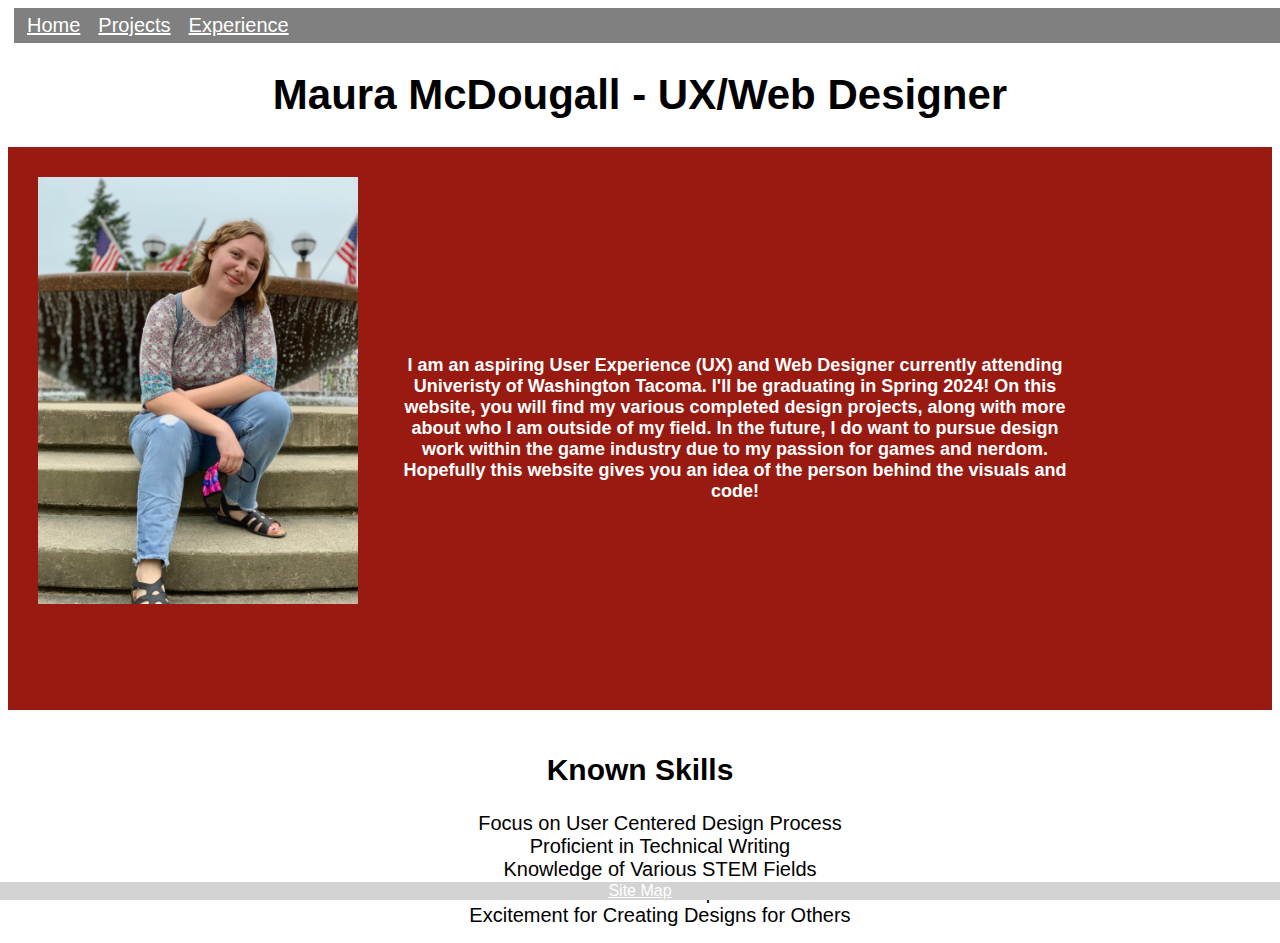
<file: index.html>
<!DOCTYPE html>
<html>
<head>
	<meta charset="UTF-8">
	<meta name="description" content="home page of personal portfolio">
	<meta name="keywords" content="Maura, Web Design, UX, About">
	<meta name="author" content="Maura McDougall">
	<meta name="viewport" content="width=device-width, initial-scale=1.0">
	
	<link rel="stylesheet" href="styles.css">
	<title>Home - Maura McDougall</title>
</head>
<style>
	h2 {
		text-align: center;
	}
	
	li {
		text-align: center;
		list-style-position: inside;
		padding-left: 0px;
	}
	
	ul {
		list-style: none;
	}
</style>
<body>
	<div class="topBar">
		<a href="index.html">Home</a>
		<a href="projects.html">Projects</a>
		<a href="experience.html">Experience</a>
	</div>
	
	<h1>Maura McDougall - UX/Web Designer</h1>
	<img id="professional" src="photos/professionalMaura.JPG" alt="photo of Maura" width="320">
	<div class="topBox">
		<p id="intro"> 
			I am an aspiring User Experience (UX) and Web Designer currently attending Univeristy of Washington Tacoma. I'll be 
			graduating in Spring 2024! On this website, you will find my various completed design projects, along with more about who I am outside of my field. 
			In the future, I do want to pursue design work within the game industry due to my passion for games and nerdom. Hopefully this website gives you
			an idea of the person behind the visuals and code!
		</p>
	</div>
	
	<br>
	
	<h2>Known Skills</h2>
	<ul>
		<li>Focus on User Centered Design Process</li>
		<li>Proficient in Technical Writing</li>
		<li>Knowledge of Various STEM Fields</li>
		<li>HTML and CSS Experience</li>
		<li>Excitement for Creating Designs for Others</li>
	</ul>

	<div class="foot">
		<a href="sitemap.html">Site Map</a>
	</div>
</body>

</html>
</file>
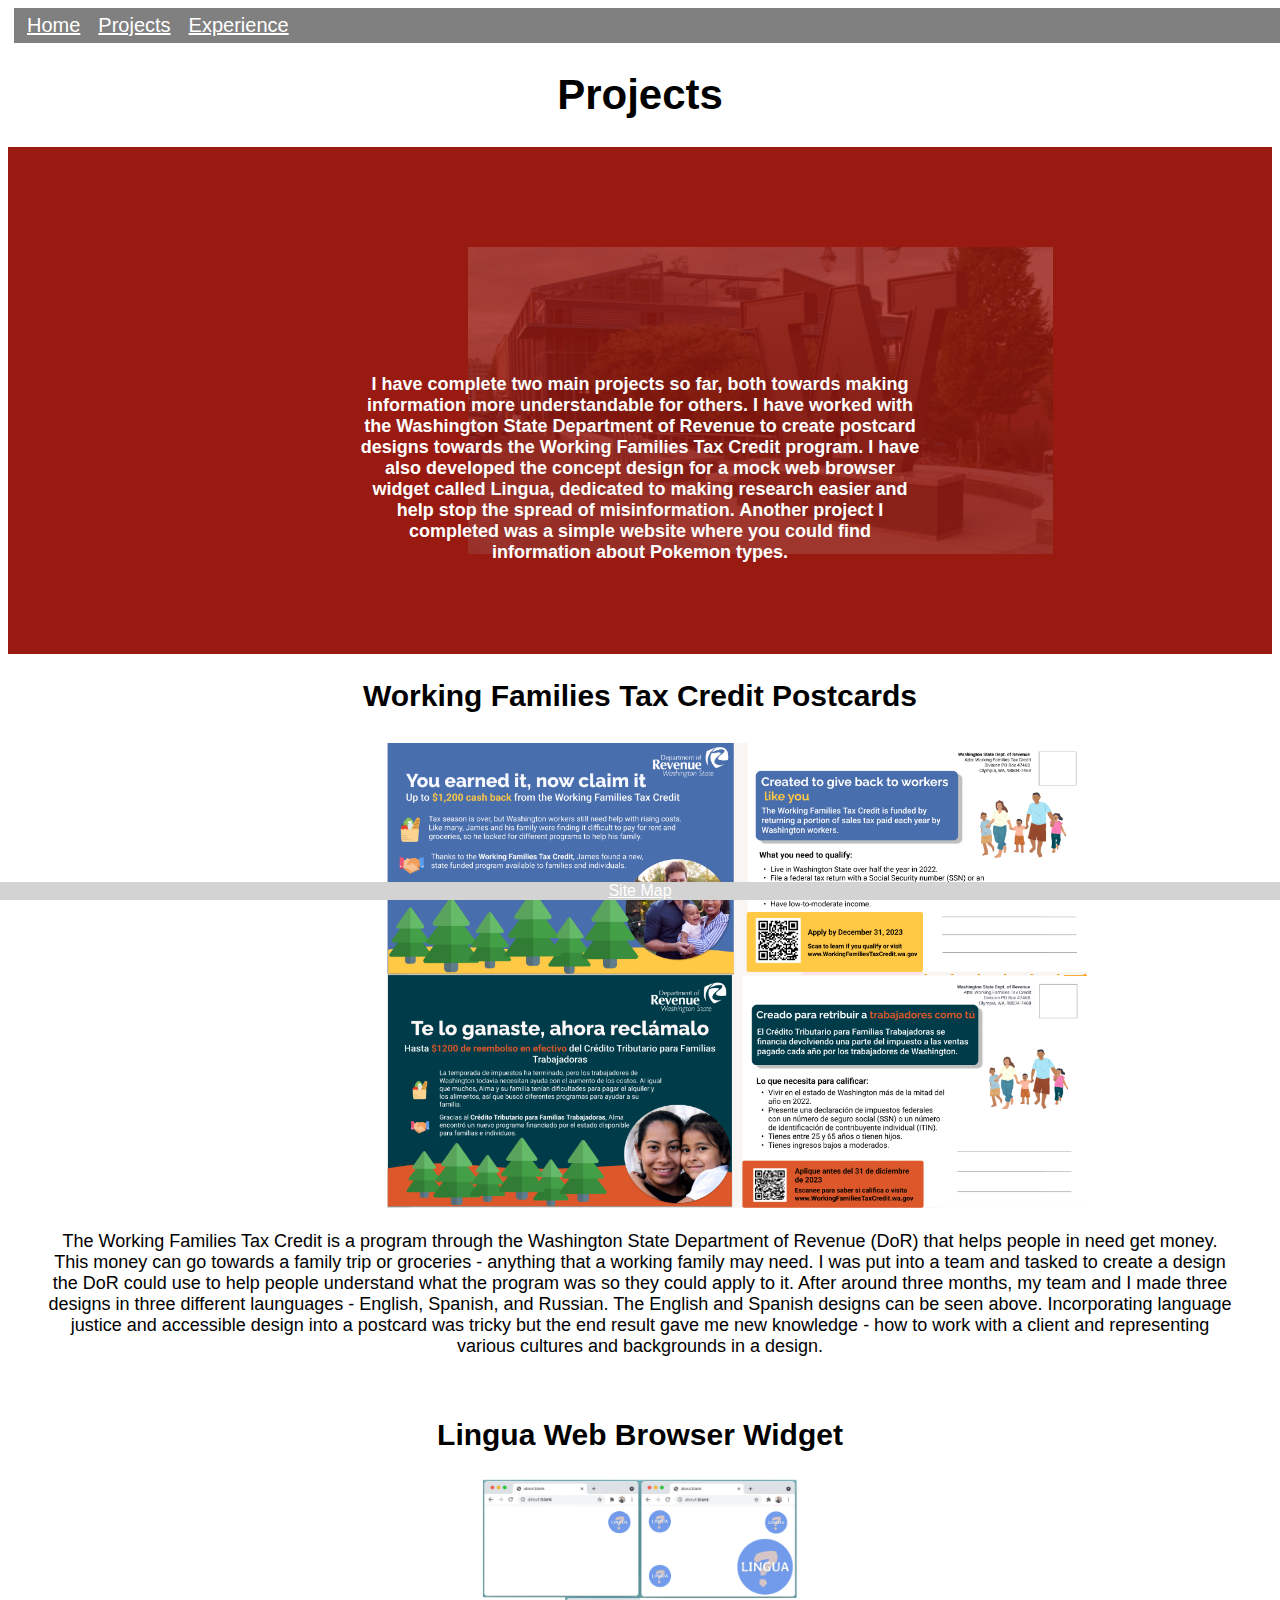
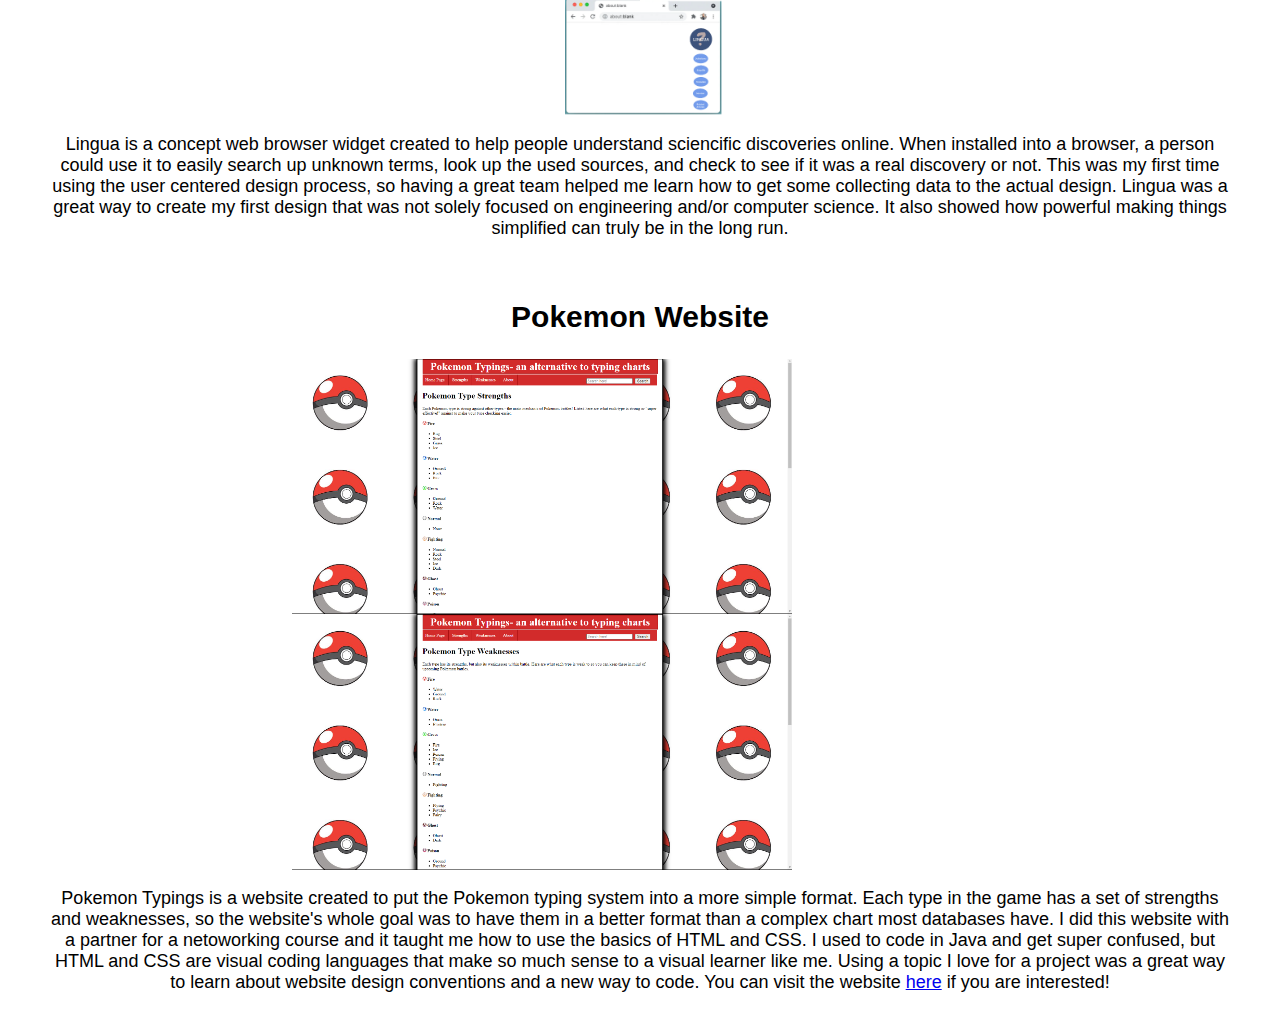
<file: projects.html>
<!DOCTYPE html>
<html>
<head>
	<head>
	<meta charset="UTF-8">
	<meta name="description" content="projects page">
	<meta name="keywords" content="Maura, Web Design, UX, projects, government, language">
	<meta name="author" content="Maura McDougall">
	<meta name="viewport" content="width=device-width, initial-scale=1.0">
	
	<link rel="stylesheet" href="styles.css">
	<title>Projects</title>
</head>
<style>
	h2, p {
		text-align: center;
	}
	
	.topBox {
		padding: 100px;
	}
	
	p {
		text-align: center;
		padding-right: 40px;
		padding-left: 40px;
	}
</style>

<body>
	<div class="topBar">
		<a href="index.html">Home</a>
		<a href="projects.html">Projects</a>
		<a href="experience.html">Experience</a>
	</div>
	
	<h1>Projects</h1>
	<div class="topBox">
		<img id="uwt" src="photos/uwt.jpg" alt="Big W statue at UW Tacoma" width="900" align="center">
		<p id="projectsIntro"> I have complete two main projects so far, both towards making information
			more understandable for others. I have worked with the Washington State Department of Revenue to 
			create postcard designs towards the Working Families Tax Credit program. I have also developed the concept
			design for a mock web browser widget called Lingua, dedicated to making research easier and help stop the 
			spread of misinformation. Another project I completed was a simple website where you could find information
			about Pokemon types.
		</p>
	</div>
	
	<h2>Working Families Tax Credit Postcards</h2>
	<div class="wfPics">
		<img src="photos/englishWFTC.png" alt="English design for Working Families Tax Credit postcard" width="700"  align="center">
		<img src="photos/spanishWFTC.png" alt="Spanish design for Working Families Tax Credit postcard" width="700" align="center">
	</div>
	<p>The Working Families Tax Credit is a program through the Washington State Department of Revenue (DoR) that helps people in need get money. 
	This money can go towards a family trip or groceries - anything that a working family may need. I was put into a team and tasked to create a 
	design the DoR could use to help people understand what the program was so they could apply to it. After around three months, my team and I made 
	three designs in three different launguages - English, Spanish, and Russian. The English and Spanish designs can be seen above. Incorporating 
	language justice and accessible design into a postcard was tricky but the end result gave me new knowledge - how to work with a client and 
	representing various cultures and backgrounds in a design.</p>
	
	<br>
	
	<h2>Lingua Web Browser Widget</h2>
	<img id="linguaPic" src="photos/lingua.png" alt="parts of the Lingua web browser" width="500" align="center">
	<p>Lingua is a concept web browser widget created to help people understand sciencific discoveries online. When installed into a browser, a person could use it
	to easily search up unknown terms, look up the used sources, and check to see if it was a real discovery or not. This was my first time using the user centered
	design process, so having a great team helped me learn how to get some collecting data to the actual design. Lingua was a great way to create my first design that was
	not solely focused on engineering and/or computer science. It also showed how powerful making things simplified can truly be in the long run.</p>
	
	<br>
	
	<h2>Pokemon Website</h2>
	<div class="pokemonPics">
		<img src="photos/pokemonstrength.png" alt="Pokemon Typings strengths page" width="500" align="center">
		<img src="photos/pokemonweakness.png" alt="Pokemon Typings weakness page" width="500" align="center">
	</div>
	<p>Pokemon Typings is a website created to put the Pokemon typing system into a more simple format. Each type in the game has a set of 
	strengths and weaknesses, so the website's whole goal was to have them in a better format than a complex chart most databases have. I did this website
	with a partner for a netoworking course and it taught me how to use the basics of HTML and CSS. I used to code in Java and get super confused, but HTML and 
	CSS are visual coding languages that make so much sense to a visual learner like me. Using a topic I love for a project was a great way to learn about website
	design conventions and a new way to code. You can visit the website <a href="http://cssgate.insttech.washington.edu/~_312tm9/index.html">here</a> if you are interested!</p>
	
	<div class="foot">
		<a href="sitemap.html">Site Map</a>
	</div>
</body>
</html>
</file>
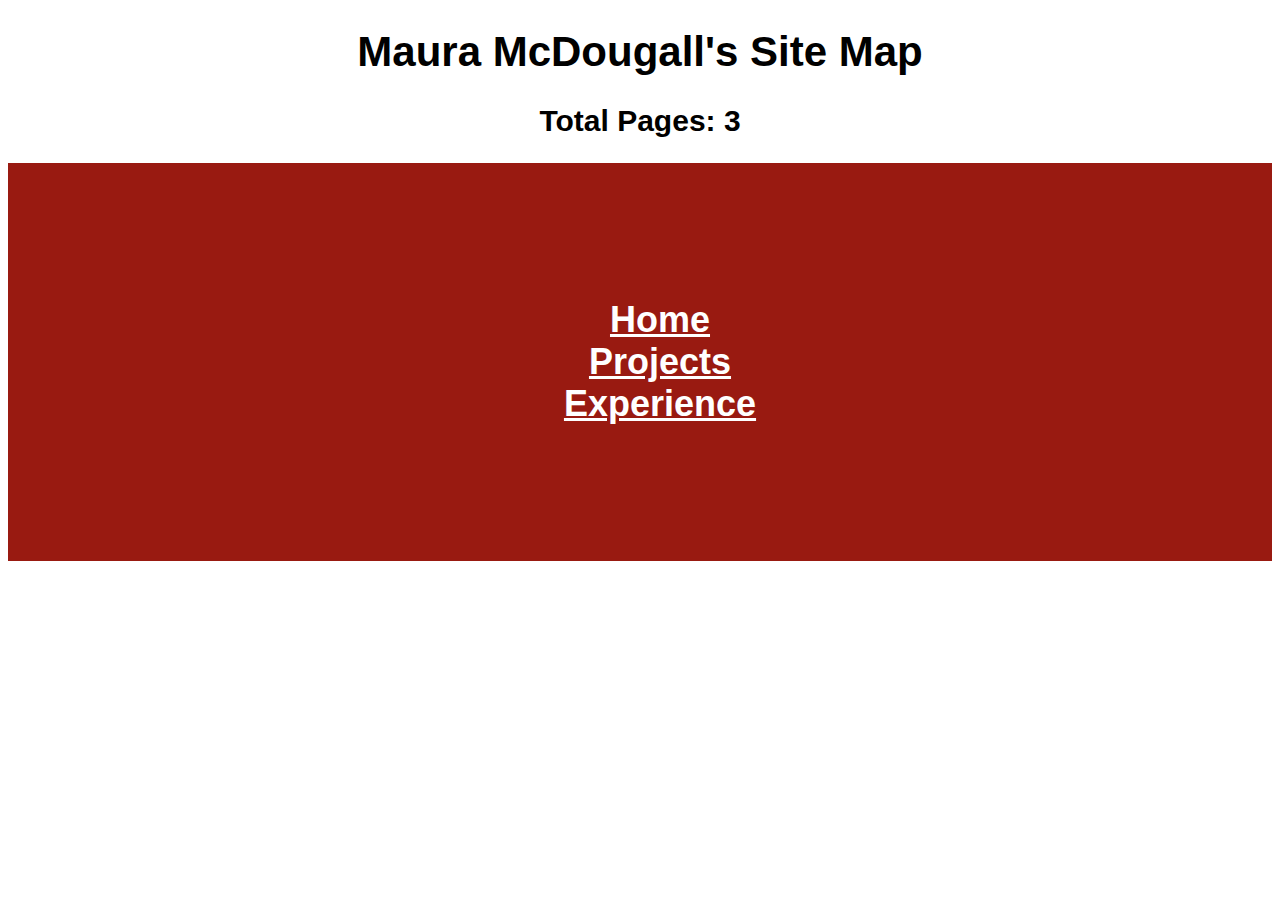
<file: sitemap.html>
<!DOCTYPE html>
<html>
<head>
	<meta charset="UTF-8">
	<link rel="stylesheet" href="styles.css">
	<title>Site Map</title>
</head>
<style>
	h2 {
		text-align: center;
	}
	
	a {
		font-weight: bold;
		font-size: 36px;
	}
	
	ul {
		list-style: none;
	}
	
	li {
		text-align: center;
		list-style-position: inside;
		padding-left: 0px;
	}
</style>
<body>
	<h1>Maura McDougall's Site Map</h1>
	<h2>Total Pages: 3</h2>
	<div class="siteBar">
		<ul>
			<li><a href="index.html">Home</a></li>
			<li><a href="projects.html">Projects</a></li>
			<li><a href="experience.html">Experience</a></li>
		</ul>
	<div>
</body>
</html>
</file>
<file: styles.css>
/* start of style sheet */

/*all parts defined by ids and classes */
#intro {
	font-family: Arial;
	text-align: center;
	font-size: 18px;
	color: white;
	text-align: center;
	z-index: 2;
}

#professional {
	padding: 30px;
	float: left;
	z-index: 1;
}

.topBox {
	background-color: rgb(153, 26, 17);
	padding: 190px;
	color: white;
	font-weight: bold;
}

/*all topBar images and text (Might be super complex but it worked out)*/
#levelR {
	margin-left: 300px;
	margin-right: auto;
	width: 65%;
	opacity: 0.2;
	z-index: 0;
	position: relative;
}

#uwt {
	margin-left: 360px;
	margin-right: auto;
	width: 55%;
	opacity: 0.2;
	z-index: 0;
	position: relative;
}

#exp {
	z-index: 1;
	position: absolute;
	top: 50%;
	left: 50%;
	transform: translate(-50%, -50%);
}

#projectsIntro {
	z-index: 1;
	position: absolute;
	top: 50%;
	left: 50%;
	bottom: 25%;
	transform: translate(-50%, -50%);	
}

/*pictures on experience page*/
.robotPics {
	margin-left: auto;
	margin-right: auto;
	width: 55%;
	padding: 5px;
}

/*picutres on projects page*/
.wfPics {
	margin-left: auto;
	margin-right: auto;
	width: 40%;
	padding: 5px;
}

#linguaPic {
	display: block;
	margin-left: auto;
	margin-right: auto;
	width: 25%;
}

.pokemonPics {
	margin-left: auto;
	margin-right: auto;
	width: 55%;
}

/*style for titles, lists, etc */
h1 {
	font-family: Grotesque, sans-serif;
	text-align: center;
	font-size: 42px;
	
}

h2 {
	font-family: Grotesque, sans-serif;
	font-size: 30px;
}

p {
	font-family: Arial;
	font-size: 18px;
}

li {
	font-family: Arial;
	font-size: 20px;
}

/*all visuals and link actions for the top bar*/
.topBar {
	width: 100%;
	height: 100dpx;
	background-color: gray;
	padding: 6px; 
	margin: 6px;
}

.topBar a {
	padding-right: 7px;
	padding-left: 7px;
	padding-bottom: 4px;
	padding-top: 4px;
	font-size: 20px;
	font-family: Arial;
}

.topBar a:active {
	color: white;
}

.topBar a:visited {
	color: white;
}

.topBar a:hover {
	color: lightblue;
}

.topBar a:link {
	color: white;
}

/*footer style*/
.foot {
	position: fixed;
	left: 0;
	bottom: 0;
	width: 100%;
	background-color: lightgray;
	text-align: center;
	font-family: Arial;
}

.foot a:active {
	color: white;
}

.foot a:visited {
	color: white;
}

.foot a:hover {
	color: lightblue;
}

.foot a:link {
	color: white;
}

/*site map style*/
.siteBar {
	background-color: rgb(153, 26, 17);
	padding: 120px;
	color: white;
	text-align: center:
}

.siteBar a:active {
	color: white;
}

.siteBar a:visited {
	color: white;
}

.siteBar a:hover {
	color: lightblue;
}

.siteBar a:link {
	color: white;
}
</file>
